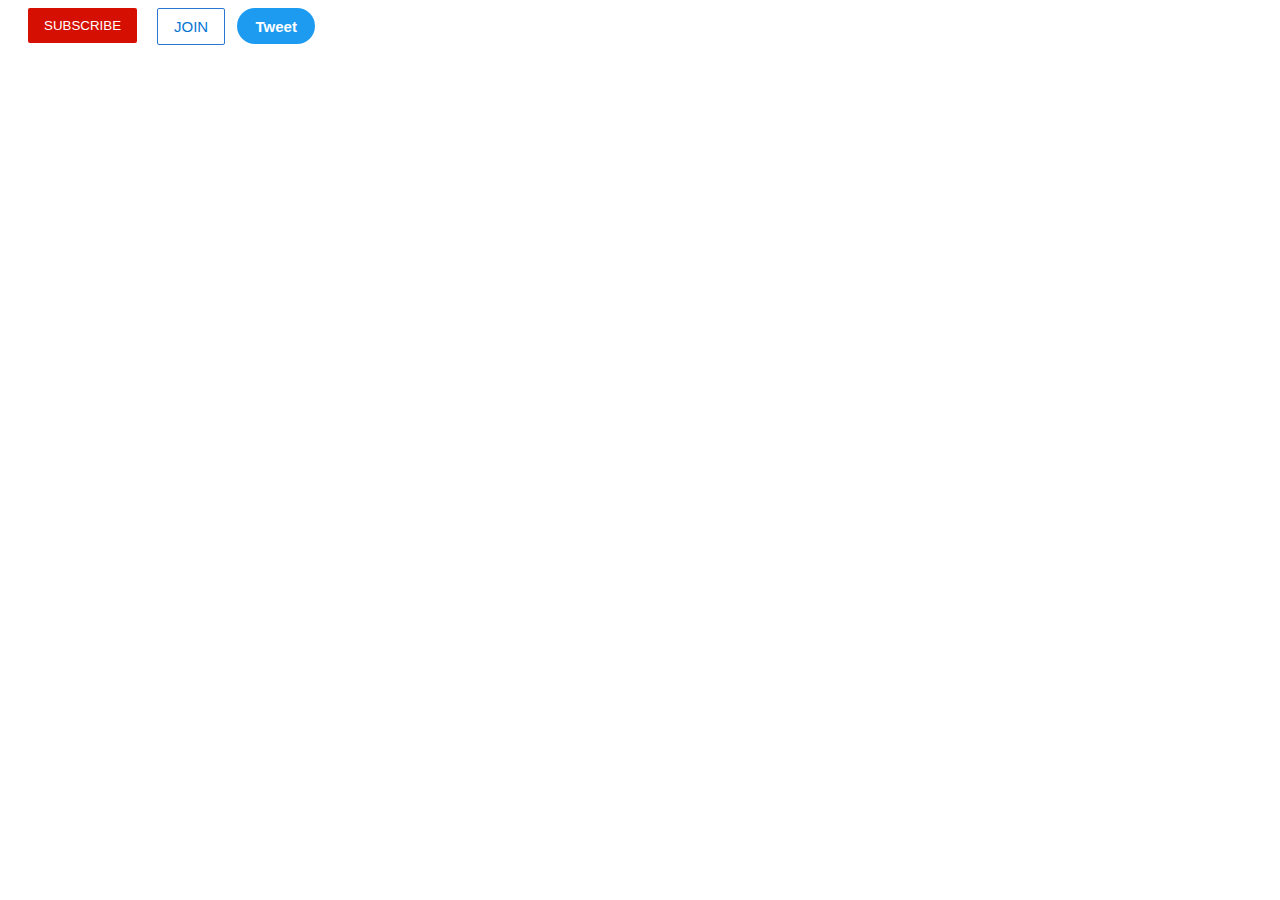
<file: intro-to-html/buttons.html>
<!DOCTYPE html>
<html>
  <head> 
    <title>Buttons Practice</title>
    
    <link rel="stylesheet" href="buttons.css"/>
     
    </head>
  <body> <button class="subscribe-button"> 
    SUBSCRIBE  
 </button>
 
 <button class="join-button">
 JOIN
 </button>
 
 
 <button class="tweet-button">
 Tweet
 </button>
</body>
  </html>
</file>
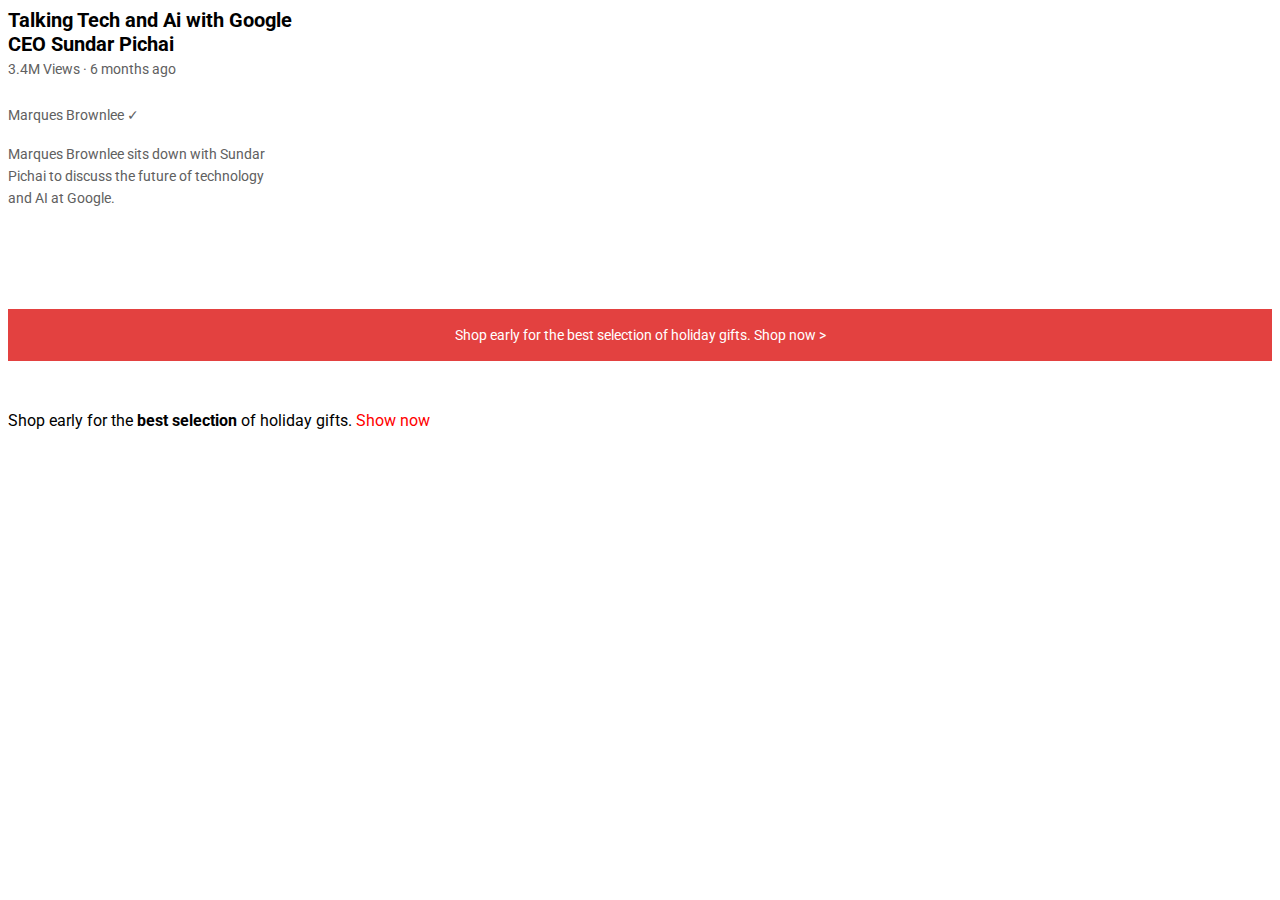
<file: intro-to-html/text.html>
<!DOCTYPE html>
<html lang="en">
<head>
  <title>Text Practice</title> 
  
  <link rel="stylesheet" href="text.css">
  <link rel="preconnect" href="https://fonts.googleapis.com">
  <link rel="preconnect" href="https://fonts.gstatic.com" crossorigin>
  <link href="https://fonts.googleapis.com/css2?family=Roboto:ital,wght@0,100;0,300;0,400;0,500;0,700;0,900;1,100;1,300;1,400;1,500;1,700;1,900&display=swap" rel="stylesheet">
</head>
<body>
  <p class="video-title"> Talking Tech and Ai with Google CEO Sundar Pichai</p>

<p class="video-stats"> 3.4M Views &#183;  6 months ago </p>

<p class="video-author"> Marques Brownlee &#10003; </p>

<p class="video-description"> 
  Marques Brownlee sits down with Sundar Pichai to discuss the future of technology and AI at Google.
</p>

  <p class="apple-text">
    Shop early for the best selection of holiday gifts. <span class="shop-link"> Shop now &#62 </span>
  </p>
  
  <p>Shop early for the <strong> best selection</strong> of holiday gifts. <span class="span-example"> Show now </span>
  </p>

</body>
</html>
</file>
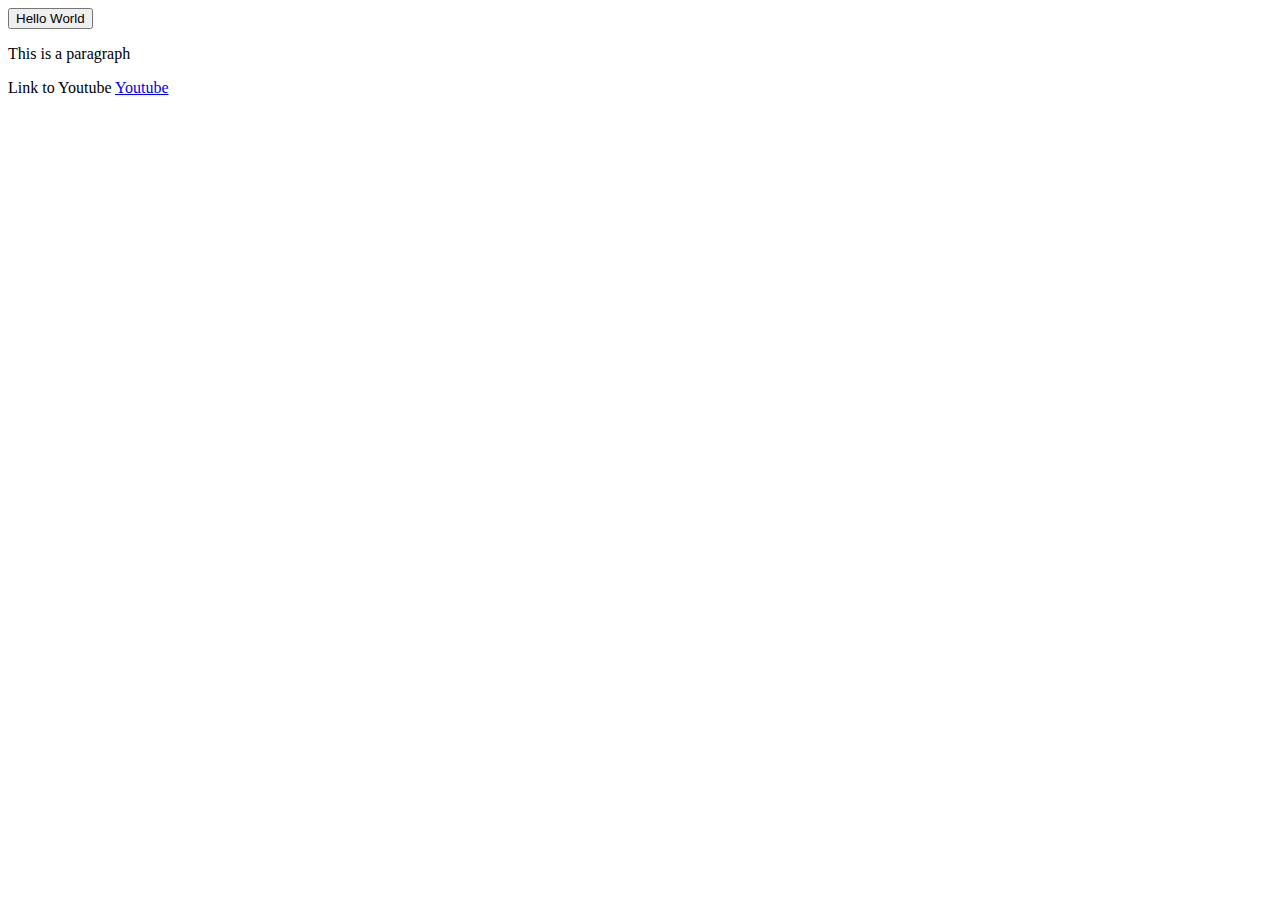
<file: intro-to-html/website.html>
<!DOCTYPE html>
<html>  
<head>  
  <title>My Page</title>

</head>

<body>  
  </main>
</body>
</html>
<button>  
    
  Hello World
</button>


<p>
  This is a paragraph
</p>
<a> Link to Youtube 
 <a href="https://www.youtube.com/" target="_blank"> Youtube</a>
</a>
</file>
<file: intro-to-html/buttons.css>
.subscribe-button {
  border: none;
  background-color: #d51002;
  color: white;
  border-radius: 2px;
  cursor: pointer;

  margin-right: 8px;
  margin-left: 20px;
  padding-top: 10px;
  padding-bottom: 10px;
  padding-left: 16px;
  padding-right: 16px;
  transition: opacity 0.15s;
  vertical-align: top;
}
.subscribe-button:hover {
  background-color: #c95048;
}
.subscribe-button:active {
  opacity: 0.5;
}

.join-button
{
  /*padding: 10px 20px*/
  background-color:white;
  border-color: rgb(41, 118, 211);
  border-style: solid;
  border-width: 1px;
  color: rgb(6, 118, 211);
  border-radius: 2px;
  font-size: 15px;
  cursor: pointer;
  padding-top: 9px;
  padding-bottom: 9px;
  padding-left: 16px;
  padding-right: 16px;
 
  margin-left: 8px;
  transition: background-color 0.15s, color 0.15s;
}
.join-button:hover {
  background-color: rgb(41, 118, 211);
  color: white;

}
.join-button:active {
  opacity: 0.5;
  background-color: rgb(41, 118, 211);
  color: white;
}


.tweet-button
{
  
  background-color:rgb(29, 155, 240);
  color: rgb(255, 255, 255);
  border: none;
  height: 36px;
  width: 78px;
  border-radius: 18px;
  font-weight: bold;
  font-size: 15px;
  cursor: pointer;
  margin-left: 8px;
  transition: box-shadow 0.15s, background-color 0.15s;
  vertical-align: top;
}

.tweet-button:hover {
  background-color: rgb(0, 117, 255);
  box-shadow: 5px 5px 50px 0 rgba(0, 0, 0, 0.15);
}
</file>
<file: intro-to-html/text.css>
p{
  font-family: Roboto;
  margin-top: 0;
  margin-bottom: 0;
}
.video-title {
  
 font-size: 20px;
  font-weight: bold;
  width: 300px;
  line-height: 24px;
  margin-bottom: 5px;

}
.video-stats {
  
  font-size: 14px;
  color: #606060;
  margin-bottom: 30px;

}
.video-author {
 
  font-size: 14px;
  color: #606060;
  margin-bottom: 20px;
}

.video-description {
 
  font-size: 14px;
  color: #606060;
  width: 280px;
  line-height: 22px;
  margin-bottom: 100px;
 
}
.apple-text {
  margin-bottom: 50px;
  font-size: 14px;
  background-color: rgb(227, 65, 64);
  color: #ffffff;
  text-align: center;
  padding-top: 18px;
  padding-bottom: 18px;
}
.span-example {
  color: red;
}
.span-example:hover {
text-decoration: underline;
}
.shop-link {
 cursor: pointer;
 
}
.shop-link:hover {
  text-decoration: underline;

}
</file>
